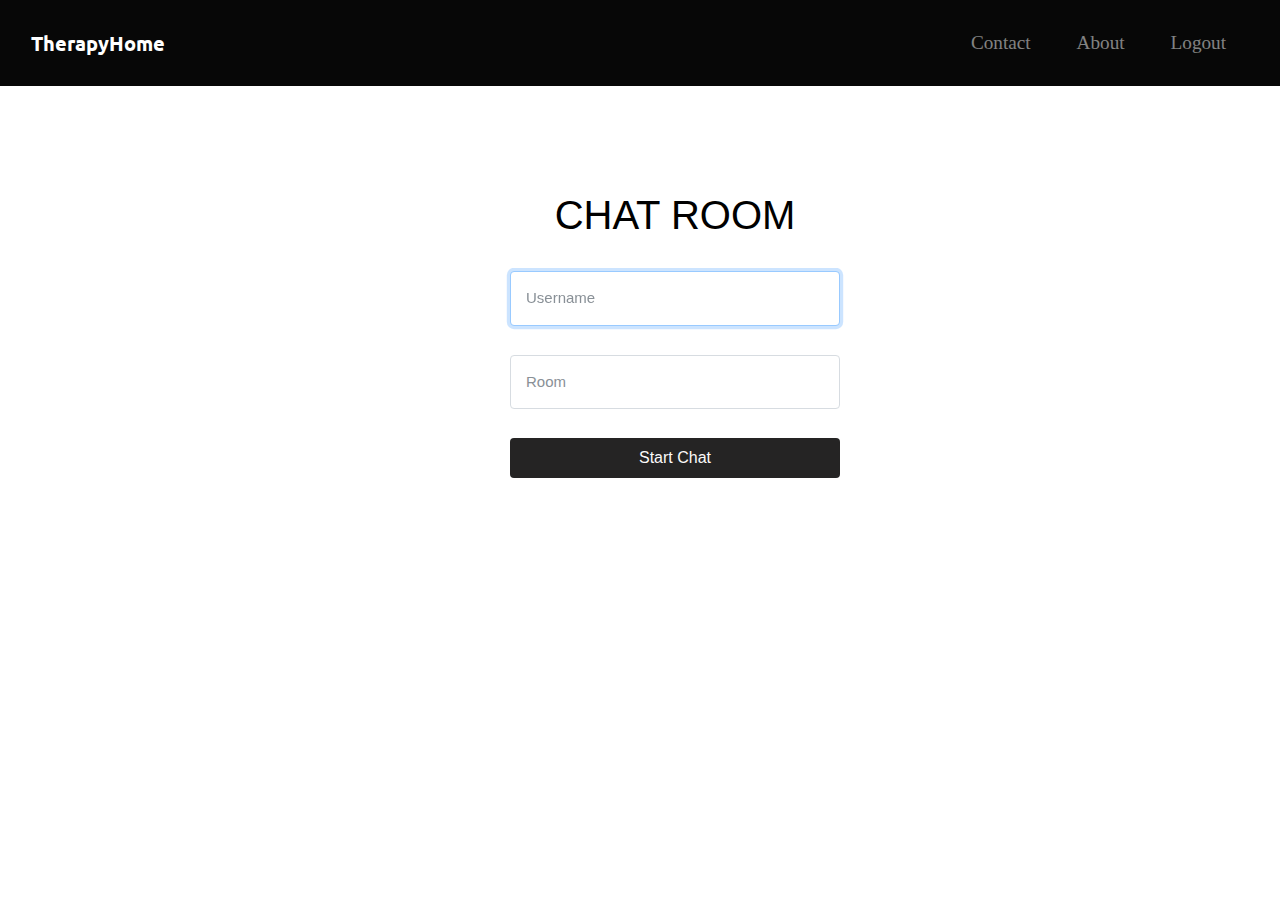
<file: templates/index.html>
<!doctype html>
<html lang="en">

<head>
  <title>CHAT ROOM</title>
  <!--Link to CSS -->
  <link href="../static/bootstrap.min.css" rel="stylesheet">
  <link href="../static/style.css" rel="stylesheet">
  <link rel="stylesheet" href="https://maxcdn.bootstrapcdn.com/bootstrap/4.0.0/css/bootstrap.min.css" integrity="sha384-Gn5384xqQ1aoWXA+058RXPxPg6fy4IWvTNh0E263XmFcJlSAwiGgFAW/dAiS6JXm" crossorigin="anonymous">
  <link href="https://fonts.googleapis.com/css?family=Montserrat|Ubuntu" rel="stylesheet">

</head>

<body class="text-center">
  <section class="colored-section" id="title">

    <div class="container-fluid">
  <nav class="navbar navbar-expand-lg navbar-dark">

    <a class="navbar-brand" href="">TherapyHome</a>

    <button class="navbar-toggler" type="button" data-toggle="collapse" data-target="#navbarTogglerDemo02">
        <span class="navbar-toggler-icon"></span>
    </button>

    <div class="collapse navbar-collapse" id="navbarTogglerDemo02">

      <ul class="navbar-nav ml-auto">
        <li class="nav-item">
          <a class="nav-link" href="#footer">Contact</a>
        </li>
        <li class="nav-item">
          <a class="nav-link" href="#pricing">About</a>
        </li>
        <li class="nav-item">
          <a class="nav-link" href="/logout">Logout</a>
        </li>
      </ul>

    </div>
  </nav>
  </div>
  </section>
  <form class="form-signin" action="{{url_for('chat')}}" method="POST">
    <h1  style="color:rgb(0, 0, 0);" style="font-size: 10px;">CHAT ROOM</h1><br>
    <input style="opacity:0.8;" type="text" id="username" name="username" class="form-control" placeholder="Username" required autofocus><br>
    <input style="opacity:0.8;" type="text" id="room" name="room" class="form-control" placeholder="Room" required><br>
    <button class="btn" value="submit">Start Chat</button>
  </form>
</body>

</html>
</file>
<file: static/style.css>
@import url('https://fonts.googleapis.com/css?family=Montserrat');

html,
body {
  height: 100%;
  font-family: 'Montserrat', sans-serif;

}



.form-signin {
  width: 100%;
  max-width:350px;
  padding: 10px;
  margin: auto;
  margin-left:500px;
  margin-top:95px;
}

.form-signin .form-control {
  position: relative;
  box-sizing: border-box;
  height: auto;
  padding: 15px;
  font-size: 15px;
  margin-bottom:5px;
}
.form-signin .form-control:focus {
  z-index: 2;
  margin-bottom:5px;
}
h2{
  text-align: center;
  font-family: Century Gothic;
}

.navbar {
  padding: 0 0 4.5rem;

}

.navbar-brand {
  font-family: "Ubuntu";
  font-size: 3rem;
  font-weight: bold;
}

.nav-item {
  padding: 0 15px;
}

.nav-link {
  font-size: 1.2rem;
  font-family: "Montserrat-Light";
  padding: 7% 15%;

}
.container-fluid{
  padding: 1% 15%;
}

/* Sections */

.colored-section {
  background-color: #070707;
  color: #fff;
}
.btn{
  box-sizing: border-box;
  color: #fcfafa;
  background-color: #252424;
  border-radius: 8px;
  border-style: none;
  padding: 10px 16px;
  height: 40px;
  width:330px;
}
.btn:hover,
.btn:focus {
  background-color: #949092;
}
</file>
